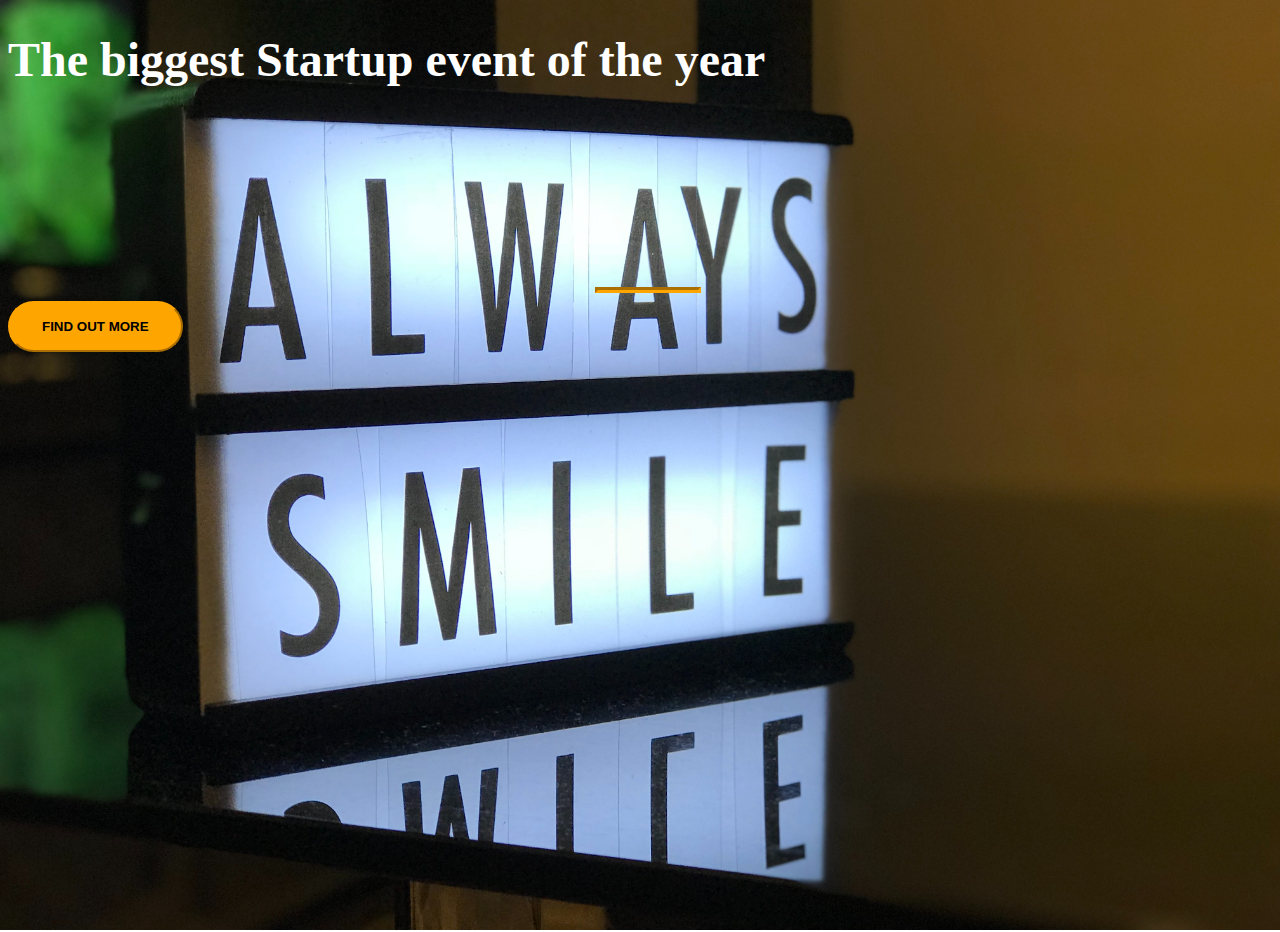
<file: index6.html>
<!DOCTYPE html>
<html>
<head>
	<title>bootstrap</title>
	 <!-- Required meta tags -->
    <meta charset="utf-8">
    <meta name="viewport" content="width=device-width, initial-scale=1, shrink-to-fit=no">
	<link rel="stylesheet" href="https://stackpath.bootstrapcdn.com/bootstrap/4.5.0/css/bootstrap.min.css" integrity="sha384-9aIt2nRpC12Uk9gS9baDl411NQApFmC26EwAOH8WgZl5MYYxFfc+NcPb1dKGj7Sk" crossorigin="anonymous">
	<link rel="stylesheet" type="text/css" href="style6.css">
</head>
<body>
	<div class="container d-flex align-items-center h-100">
		<div class="row">
			<header class="text-center col-12">
	<h1 class="text-uppercase"><strong>The biggest Startup event of the year</strong></h1>
	</header>
	<div class="buffer col-12" ></div>
	<section class="text-center col-12">
	<hr>
	<a href="https://mailchi.mp/0f6fd5deb72b/stsrtup">
		<button class="btn btn-primary btn-xl">Find out More</button>
	</a>
	</section>
	</div>
</div>
</body>
</html>
</file>
<file: style6.css>
body,
html{
	width: 100%;
	height: 100%;
	font-family: cursive;
	background: url(websitedental.jpg) no-repeat center center fixed; 
  -webkit-background-size: cover;
  -moz-background-size: cover;
  -o-background-size: cover;
  background-size: cover;
}

h1{font-size: 3rem;
color: white;}
hr{border-color: orange;
border-width: 3px;
max-width: 100px;}

.btn{
	font-weight: 700;
	border-radius: 300px;
	text-transform: uppercase;;

}

.btn{
	background-color: orange;
	border-color: orange;
}

.btn-primary:hover{
	background-color: #ee4b08;
	border-color:#ee4b08;
	border-width: 4px;
}
.btn-xl{
	padding: 1rem 2rem;
}

.buffer{height: 10rem;}
</file>
